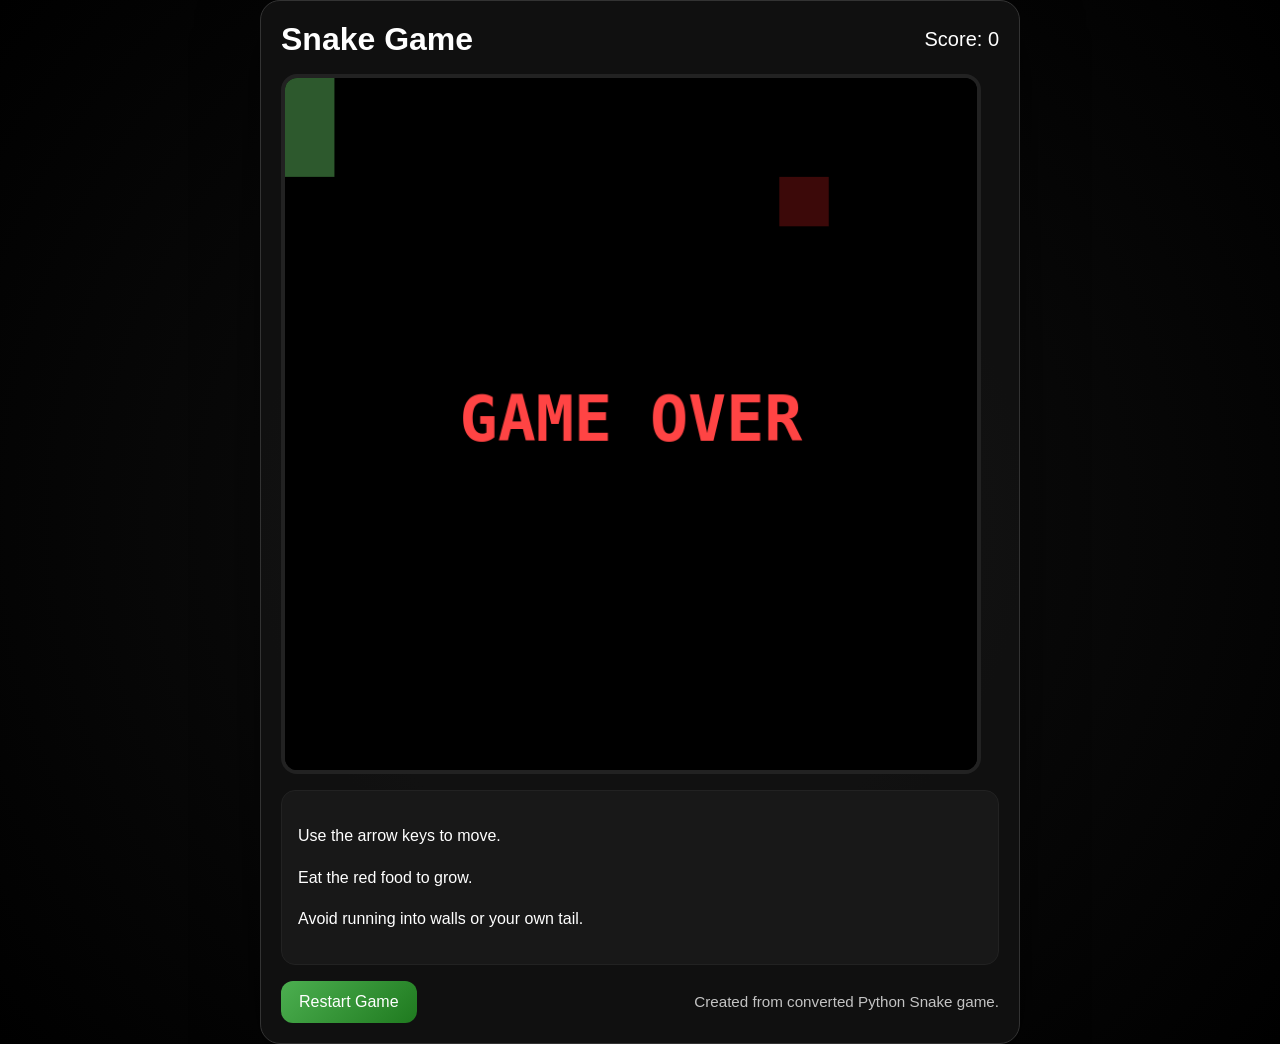
<file: javascript/index.html>
<!DOCTYPE html>
<html lang="en">
<head>
  <meta charset="UTF-8" />
  <meta name="viewport" content="width=device-width, initial-scale=1.0" />
  <title>Snake Game</title>
  <link rel="stylesheet" href="styles.css" />
</head>
<body>
  <main class="game-shell">
    <header>
      <h1>Snake Game</h1>
      <p class="score">Score: <span id="score">0</span></p>
    </header>

    <section class="canvas-wrapper">
      <canvas id="gameCanvas" width="700" height="700"></canvas>
      <div class="instructions">
        <p>Use the arrow keys to move.</p>
        <p>Eat the red food to grow.</p>
        <p>Avoid running into walls or your own tail.</p>
      </div>
    </section>

    <footer>
      <button id="restartButton">Restart Game</button>
      <p class="credit">Created from converted Python Snake game.</p>
    </footer>
  </main>

  <script src="script.js"></script>
</body>
</html>
</file>
<file: javascript/styles.css>
:root {
  --bg: #000000;
  --snake: #71e071;
  --food: #971717;
  --text: #ffffff;
  --panel: #111111;
}

* {
  box-sizing: border-box;
}

body {
  margin: 0;
  min-height: 100vh;
  display: flex;
  align-items: center;
  justify-content: center;
  background: radial-gradient(circle, #111 0%, #000 100%);
  color: var(--text);
  font-family: 'Segoe UI', Tahoma, Geneva, Verdana, sans-serif;
}

.game-shell {
  width: min(100%, 760px);
  padding: 20px;
  border: 1px solid #333;
  border-radius: 20px;
  background: rgba(17, 17, 17, 0.95);
  box-shadow: 0 20px 60px rgba(0, 0, 0, 0.6);
}

header {
  display: flex;
  align-items: center;
  justify-content: space-between;
  gap: 1rem;
  margin-bottom: 16px;
}

h1 {
  margin: 0;
  font-size: clamp(1.8rem, 2.5vw, 2.4rem);
}

.score {
  margin: 0;
  font-size: 1.25rem;
}

.canvas-wrapper {
  display: grid;
  gap: 16px;
}

#gameCanvas {
  width: 100%;
  max-width: 700px;
  aspect-ratio: 1 / 1;
  background: var(--bg);
  border: 4px solid #222;
  border-radius: 16px;
}

.instructions {
  padding: 16px;
  border: 1px solid #222;
  background: rgba(255, 255, 255, 0.03);
  border-radius: 14px;
  line-height: 1.6;
}

footer {
  display: flex;
  align-items: center;
  justify-content: space-between;
  gap: 1rem;
  margin-top: 16px;
}

button {
  appearance: none;
  border: none;
  padding: 12px 18px;
  border-radius: 12px;
  background: linear-gradient(135deg, #4caf50, #1f7a1f);
  color: #fff;
  cursor: pointer;
  font-size: 1rem;
  transition: transform 0.2s ease, filter 0.2s ease;
}

button:hover {
  transform: translateY(-1px);
  filter: brightness(1.05);
}

button:active {
  transform: translateY(0);
}

.credit {
  margin: 0;
  opacity: 0.75;
  font-size: 0.95rem;
}
</file>
